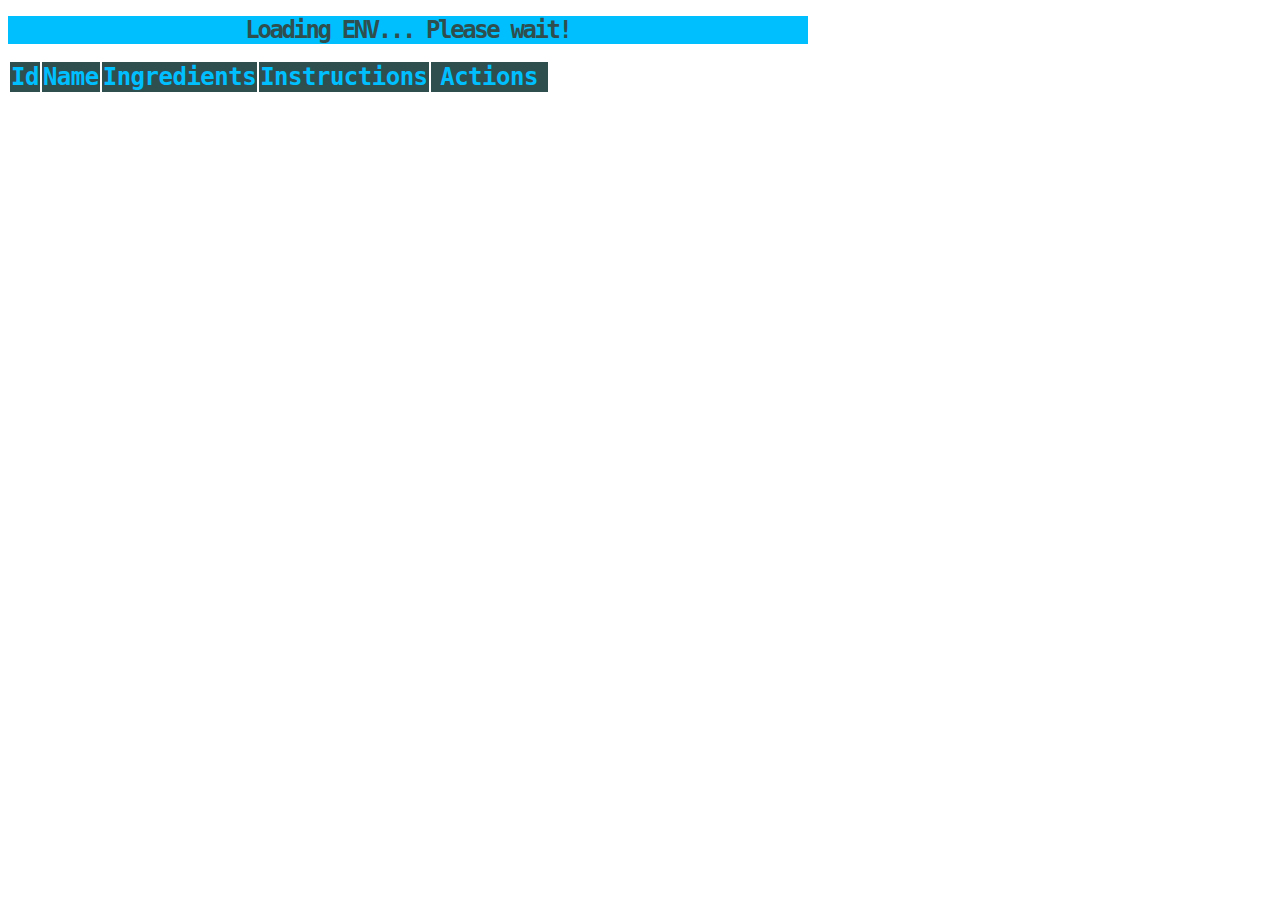
<file: app/templates/index.html>
<!doctype html>
<html lang="en">
<head>
    <title>Recipes</title>
    <link rel="icon" type="image/png" href="../static/icons/favicon.png">
    <!--suppress JSUnresolvedLibraryURL -->
    <link href="https://cdn.jsdelivr.net/npm/bootstrap@5.0.2/dist/css/bootstrap.min.css" rel="stylesheet"
          integrity="sha384-EVSTQN3/azprG1Anm3QDgpJLIm9Nao0Yz1ztcQTwFspd3yD65VohhpuuCOmLASjC" crossorigin="anonymous">
    <link rel="stylesheet" href="../static/css/site.css">
</head>
<body>
<div class="container p-3" id="app">

    <div class="row my-4">
        <h1 id="app-title" data-test-id="heading-title">Recipe form</h1>
    </div>

    <div class="my-3 col-sm-12 col-md-12 col-lg-12" id="div-two-actions">
        <div class="col-sm-1 col-md-1 col-lg-1" id="div-plus">
            <button
                    class="btn btn-outline-primary large-btn"
                    type="button"
                    id="toggle-show-create-form-button"
                    data-test-id="toggle-show-create-form-button"
            >
                +
            </button>
        </div>
        <div class="input-group col-sm-11 col-md-11 col-lg-11" id="div-search">
            <label for="input-text" class="col-form-label text-dark input-group-text">Enter id</label>
            <input id="input-text" data-test-id="input-text" class="form-control" placeholder="Id or empty for all"/>
            <div class="input-group-append">
                <button
                        class="btn btn-outline-primary large-btn"
                        type="button"
                        id="find-button"
                        data-test-id="submit-button"
                >
                    Search
                </button>
            </div>
        </div>
    </div>

    <div class="my-1" id="div-create-form">
        <form method="POST" name="create-form" id="create-form" class="input-group">
            <label for="name" class="col-form-label text-dark input-group-text">Name</label>
            <input id="name" name="name" data-test-id="name" class="form-control" placeholder="Name"/>
            <label for="ingredients" class="col-form-label text-dark input-group-text">Ingredients</label>
            <input id="ingredients" name="ingredients" data-test-id="ingredients" class="form-control"
                   placeholder="Ingredients"/>
            <label for="instructions" class="col-form-label text-dark input-group-text">Instructions</label>
            <input id="instructions" name="instructions" data-test-id="instructions" class="form-control"
                   placeholder="Instructions"/>
            <div class="input-group-append">
                <button disabled
                        class="btn btn-outline-primary"
                        type="button"
                        id="create-button"
                        data-test-id="create-button"
                >
                    Create
                </button>
            </div>
        </form>
    </div>

    <div class="my-1 col-sm-12 col-md-12 col-lg-12 table-responsive-sm">
        <table id="app-table-result" data-test-id="test-table-result" class="table table-bordered table-sm">
            <thead>
            <tr>
                <th>
                    Id
                </th>
                <th>
                    Name
                </th>
                <th>
                    Ingredients
                </th>
                <th>
                    Instructions
                </th>
                <th class="th-actions">
                    Actions
                </th>
            </tr>
            </thead>
        </table>
    </div>
</div>

</body>
<script type="module" src="../static/js/app_script.js"></script>
</html>
</file>
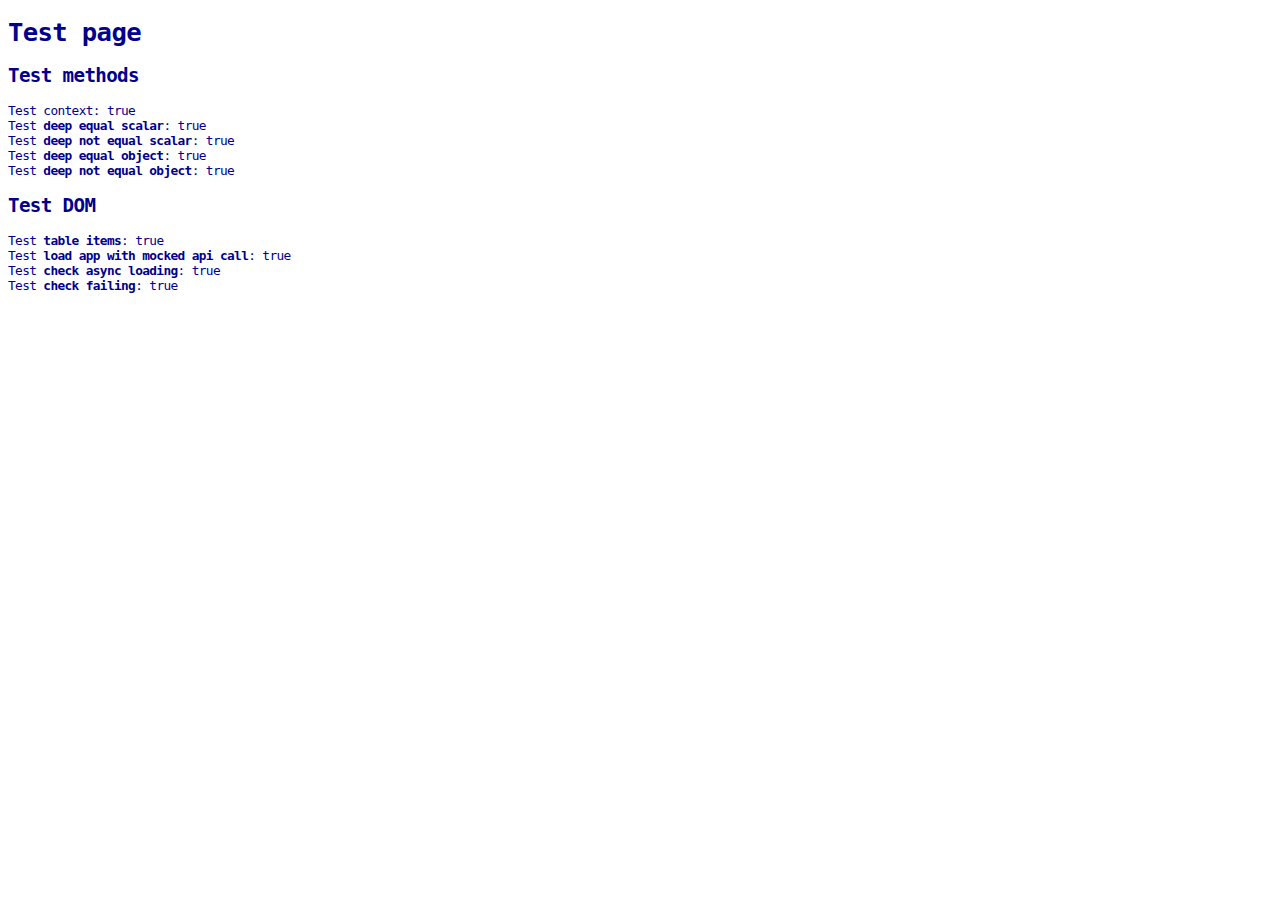
<file: app/templates/test/test.html>
<!DOCTYPE html>
<html lang="en">
<head>
    <meta charset="UTF-8">
    <meta name="viewport" content="width=device-width, initial-scale=1.0">
    <title>Test Runner</title>
    <link rel="stylesheet" href="test.css">
</head>
<body class="test">
<h1>Test page</h1>
<div><h2>Test methods</h2>
    <div>Test context: <span id="id-test-context"></span></div>
    <div>Test <span style="font-weight: bold">deep equal scalar</span>: <span id="id-test-deep-equal-scalar"></span>
    </div>
    <div>Test <span style="font-weight: bold">deep not equal scalar</span>: <span
            id="id-test-deep-not-equal-scalar"></span>
    </div>
    <div>Test <span style="font-weight: bold">deep equal object</span>: <span id="id-test-deep-equal-object"></span>
    </div>
    <div>Test <span style="font-weight: bold">deep not equal object</span>: <span
            id="id-test-deep-not-equal-object"></span>
    </div>
</div>
<div><h2>Test DOM</h2>
    <div id="app-title"></div>
    <div id="div-two-actions"></div>
    <table data-test-id="test-div-table" id="app-table-result">
        <thead>
        <tr>
            <th>
                Id
            </th>
            <th>
                Name
            </th>
            <th>
                Ingredients
            </th>
            <th>
                Instructions
            </th>
            <th class="th-actions">
                Actions
            </th>
        </tr>
        </thead>
    </table>
    <div>Test <span style="font-weight: bold">table items</span>: <span id="id-test-table-items"></span>
        <div>Test <span style="font-weight: bold">load app with mocked api call</span>: <span
                id="id-test-load-app"></span></div>
        <div>Test <span style="font-weight: bold">check async loading</span>: <span id="id-test-load-async-dom"></span>
        </div>
        <div>Test <span style="font-weight: bold">check failing</span>: <span id="id-test-fail-dom"></span></div>
    </div>
</div>
<script type="module" src="../../static/js/utils.js"></script>
<script type="module" src="../../static/js/test/test_suite.js"></script>
<script type="module" src="../../static/js/test/test_method.js"></script>
<script type="module" src="../../static/js/test/test_dom.js"></script>
<script type="module" src="../../static/js/test/test_utils.js"></script>
</body>
</html>
</file>
<file: app/static/css/site.css>
#app {
    max-width: 800px;
    min-width: 500px;
    font-family: monospace;
    letter-spacing: -0.5px;
    font-size: 24px;
}

h1 {
    color: darkslategray;
    text-align: center;
    letter-spacing: -0.1em;
    background-color: deepskyblue;
    font-family: "Comic Sans MS", monospace;
    font-size: 1em;
}

#app-table-result th {
    font-size: 1em;
}

#app-table-result td {
    font-size: 0.8em;
    font-weight: bolder;
    color: darkslategray;
    padding: 0 0.15em 0 0.3em;
}

#app-table-result td:nth-child(2n+1) {
    background-color: whitesmoke;
}

.th-actions {
    width: 115px;
}

#app-table-result tr:first-child {
    background-color: darkslategray;
    color: deepskyblue;
    font-family: Monospaced, monospace;
    padding-left: 0;
}

.recipe-add-edit {
    display: none;
}

#div-two-actions {
    display: flex;
}

#div-plus {
    width: 10%;
}

#div-search {
    width: 90%;
}

#div-create-form {
    display: none;
}

.col-form-label {
    font-size: 0.8em;
    letter-spacing: -0.05em;
}

.large-btn{
    font-weight: bolder;
    font-size: 0.8em;
}

@media only screen and (max-width: 600px) {
    .col-form-label {
        display: none;
    }
    #name::placeholder, #ingredients::placeholder, #instructions::placeholder{
        visibility: visible;
    }
}

@media only screen and (min-width: 601px) {
    .col-form-label {
        display: block;
    }
    #name::placeholder, #ingredients::placeholder, #instructions::placeholder{
        visibility: hidden;
    }
}
</file>
<file: app/templates/test/test.css>
.test {
    font-family: Monospaced, monospace;
    font-size: 0.8em;
    letter-spacing: -0.05em;
    color: darkblue;
}

#app-table-result {
    display: none;
}

#app-title {
    display: none;
}
</file>
